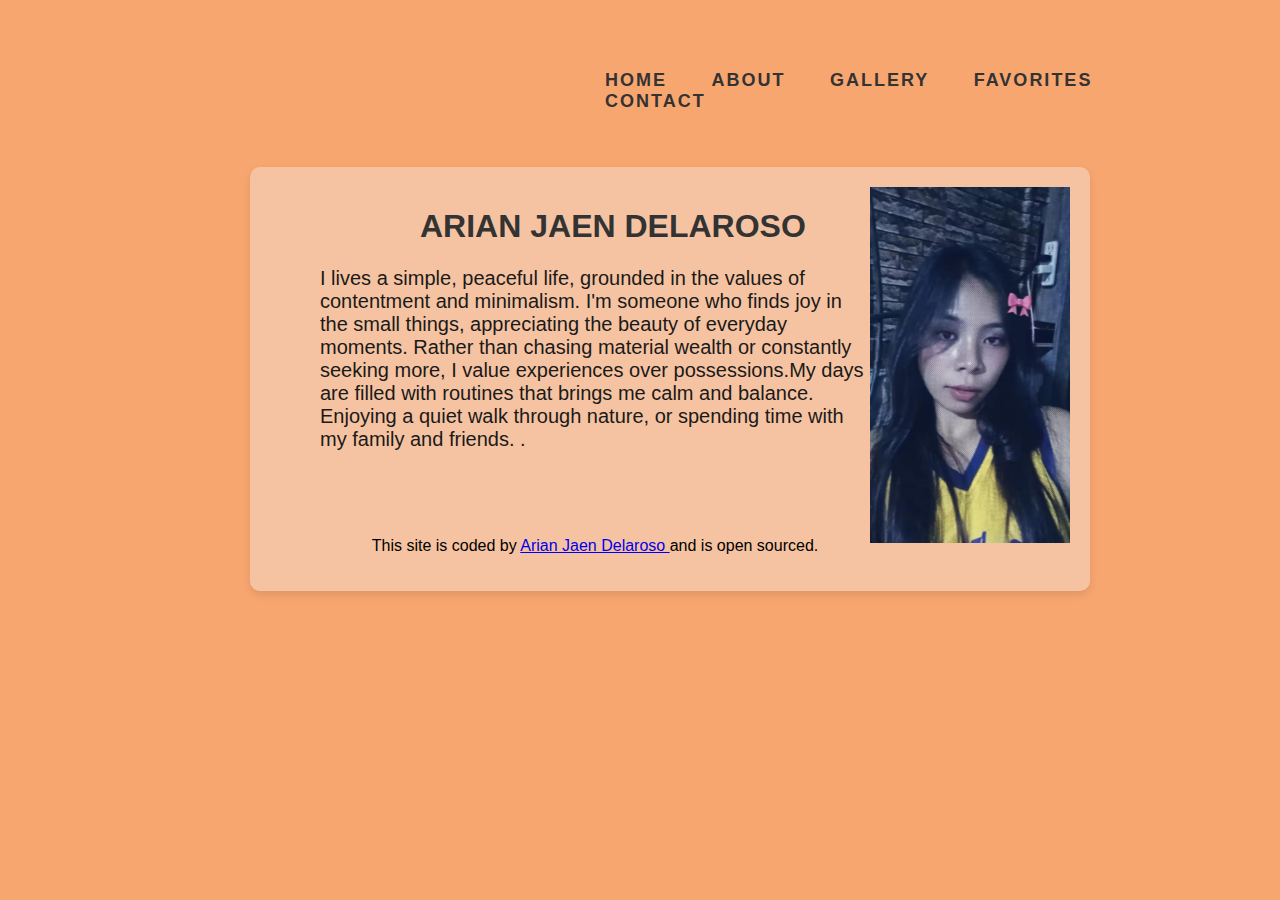
<file: index.html>
<!DOCTYPE html>
<html lang="en">

<head>
    <meta charset="UTF-8">
    <meta name="viewport" content="width=device-width, initial-scale=1.0">
    <title>Arian Website</title>
    <link rel="stylesheet" href="style.css">
</head>

<body>

    <nav>
        <a href="index.html">HOME</a>
        <a href="about me.html">ABOUT</a>
        <a href="gallery.html">GALLERY</a>
        <a href="favorites.html">FAVORITES</a>
        <a href="contact.html">CONTACT</a>
    </nav>
    <div id="logo">

        <div id="profile-card">
            <div id="text-section">
                <h1 id="name">ARIAN JAEN DELAROSO</h1>
                <p id="description">I lives a simple, peaceful life, grounded in the values of contentment and minimalism. I'm someone who finds joy in the small things, appreciating the beauty of everyday moments. Rather than chasing material wealth or constantly seeking
                    more, I value experiences over possessions.My days are filled with routines that brings me calm and balance. Enjoying a quiet walk through nature, or spending time with my family and friends. .</p>
                <p id="footer"> This site is coded by <a href="https://github.com/delaroso06">
                Arian Jaen Delaroso </a> and is open sourced.</p>

            </div>
            <div id="home">
                <img src="img/image.jpg">

            </div>

        </div>
</body>

</html>
</file>
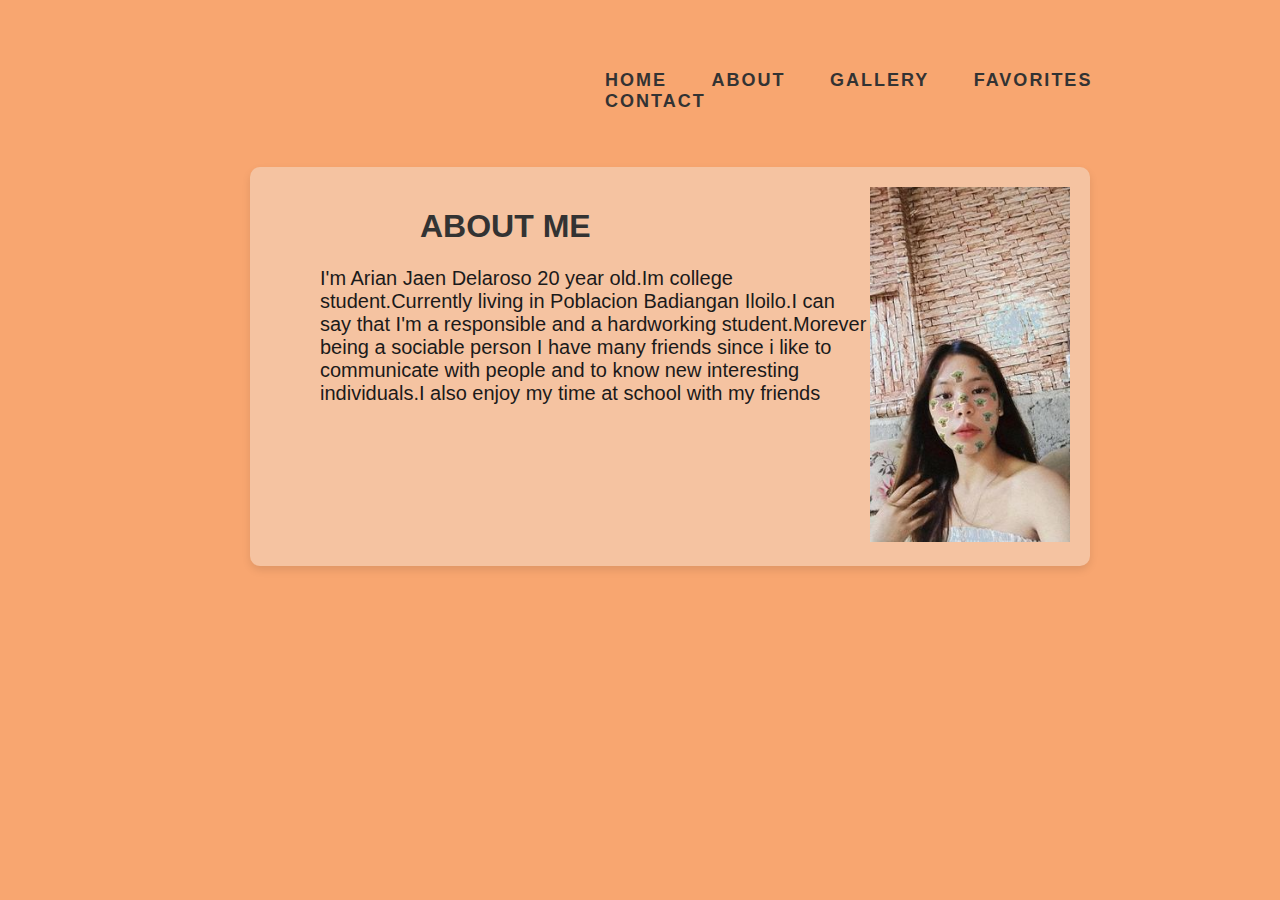
<file: about me.html>
<!DOCTYPE html>
<html lang="en">

<head>
    <meta charset="UTF-8">
    <meta name="viewport" content="width=device-width, initial-scale=1.0">
    <title>Arian Website</title>
    <link rel="stylesheet" href="style.css">
</head>

<body>

    <nav>
        <a href="index.html">HOME</a>
        <a href="about me.html">ABOUT</a>
        <a href="gallery.html">GALLERY</a>
        <a href="favorites.html">FAVORITES</a>
        <a href="contact.html">CONTACT</a>
    </nav>
    <div id="profile-card">
        <div id="text-section">
            <h1 id="name">ABOUT ME</h1>
            <p id="description"> I'm Arian Jaen Delaroso 20 year old.Im college student.Currently living in Poblacion Badiangan Iloilo.I can say that I'm a responsible and a hardworking student.Morever being a sociable person I have many friends since i like to communicate
                with people and to know new interesting individuals.I also enjoy my time at school with my friends</p>


        </div>
        <div id="home">
            <img src="img/img8.jpg">
        </div>
    </div>
</body>

</html>
</file>
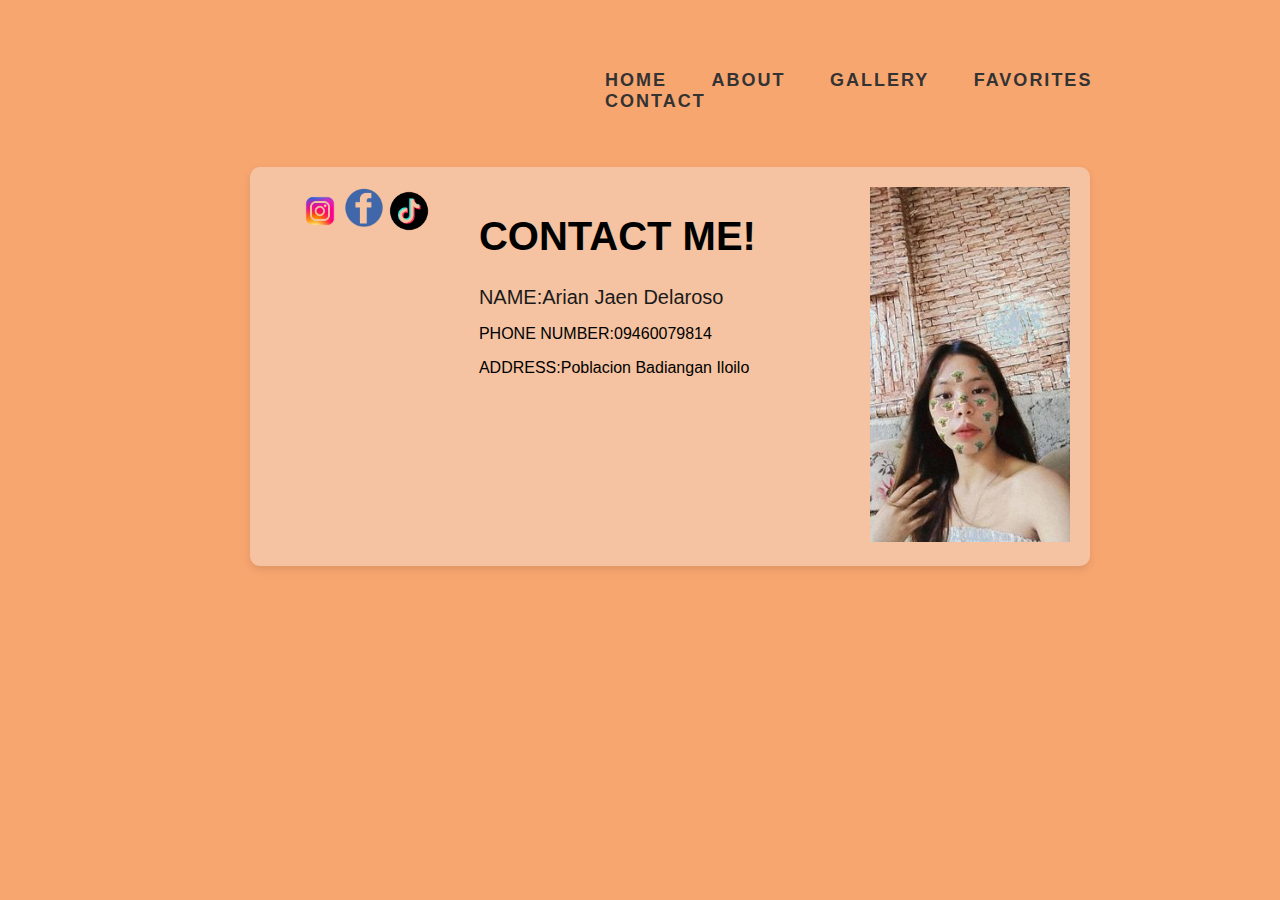
<file: contact.html>
<!DOCTYPE html>
<html lang="en">

<head>
    <meta charset="UTF-8">
    <meta name="viewport" content="width=device-width, initial-scale=1.0">
    <title>Arian Website</title>
    <link rel="stylesheet" href="style.css">
</head>

<body>

    <nav>
        <a href="index.html">HOME</a>
        <a href="about me.html">ABOUT</a>
        <a href="gallery.html">GALLERY</a>
        <a href="favorites.html">FAVORITES</a>
        <a href="contact.html">CONTACT</a>
    </nav>
    <div id="profile-card">
        <div id="social-icons">
            <a href="https://www.instagram.com/arian.jean.35?igsh=MWJjNWMybDgzY3lodQ=="><img src="img/instagram-icon.png"></a>
            <a href="https://www.facebook.com/arian.jean.35"><img src="img/facebook-icon.png"></a>
            <a href="https://tiktok.com/@arianjean651"><img src="img/tiktok-icon.png"></a>

        </div>
        <div id="text-section">
            <h1 id="contact">CONTACT ME!</h1>
            <p id="description">NAME:Arian Jaen Delaroso</p>
            <p>PHONE NUMBER:09460079814 </p>
            <p>ADDRESS:Poblacion Badiangan Iloilo </p>

        </div>



        <div id="home">
            <img src="img/img8.jpg">
        </div>
    </div>
</body>

</html>
</file>
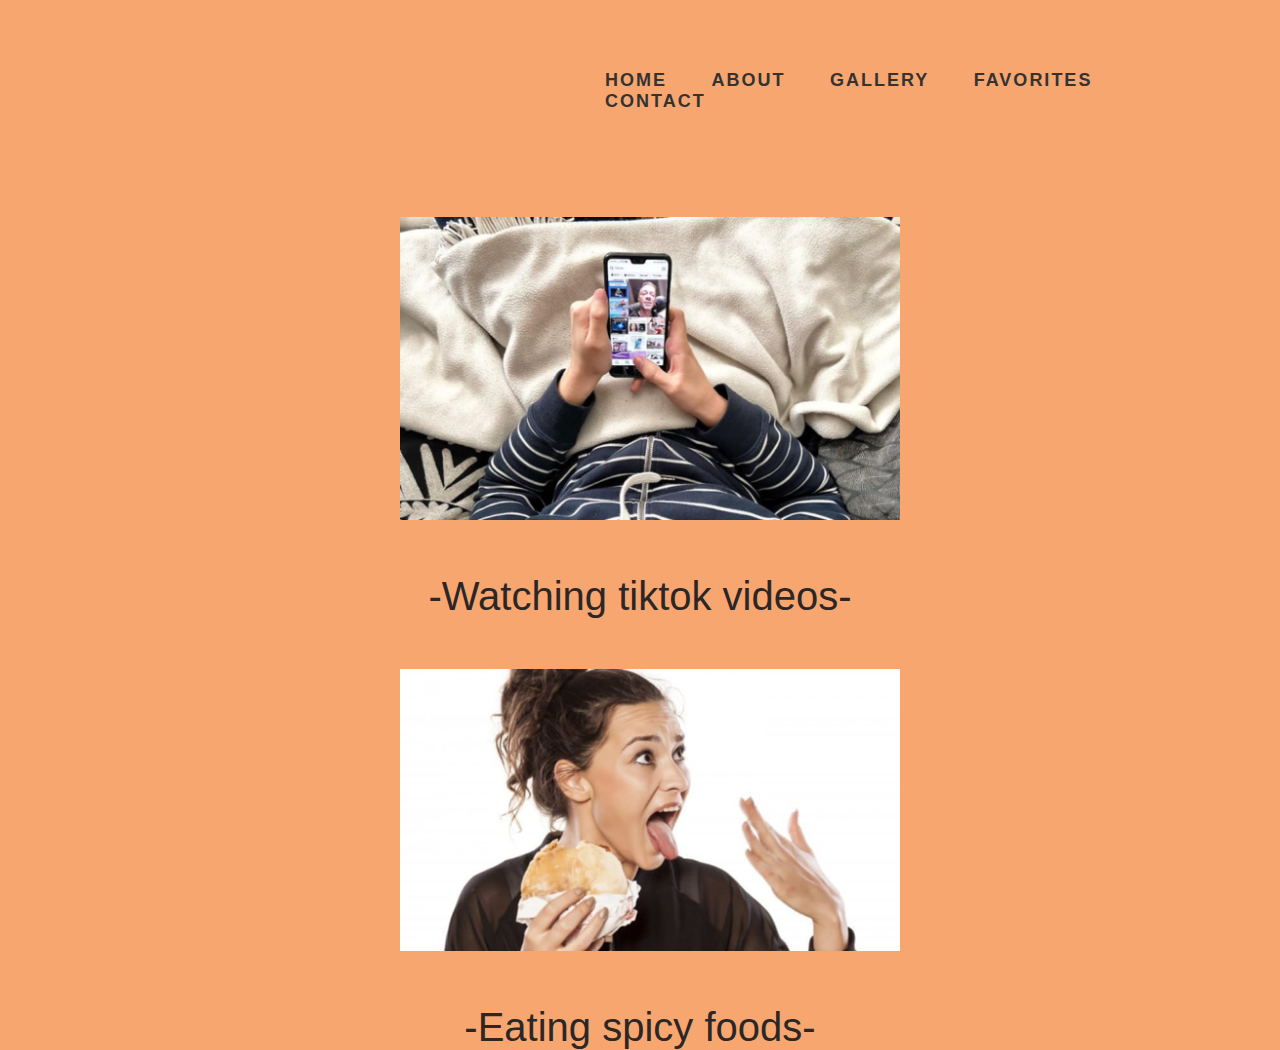
<file: favorites.html>
<!DOCTYPE html>
<html lang="en">

<head>
    <meta charset="UTF-8">
    <meta name="viewport" content="width=device-width, initial-scale=1.0">
    <title>Arian Website</title>
    <link rel="stylesheet" href="style.css">
</head>

<body>

    <nav>
        <a href="index.html">HOME</a>
        <a href="about me.html">ABOUT</a>
        <a href="gallery.html">GALLERY</a>
        <a href="favorites.html">FAVORITES</a>
        <a href="contact.html">CONTACT</a>
    </nav>

    <div id="fav">
        <img src="img/img7.jpg">
        <p>-Watching tiktok videos-</p>
        <img src="img/img2.jpg">
        <p>-Eating spicy foods-</p>

    </div>
</body>

</html>
</file>
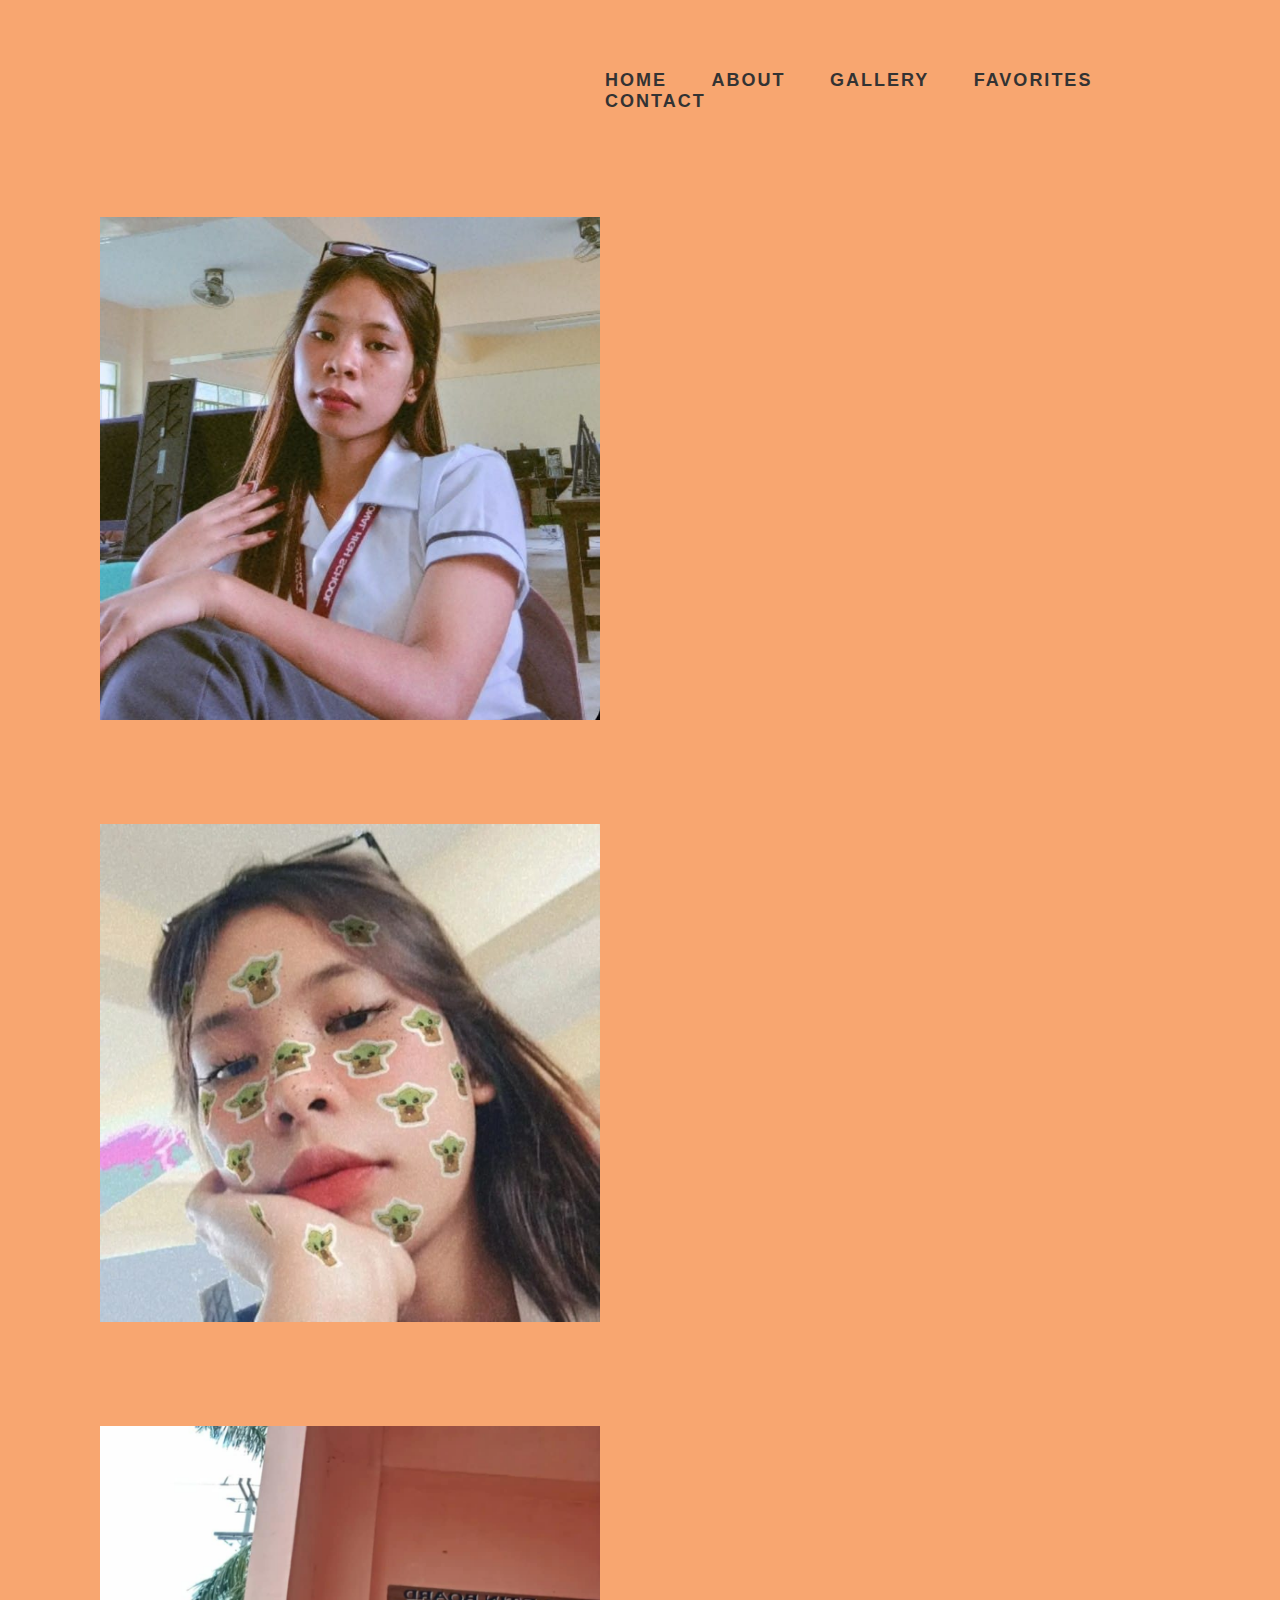
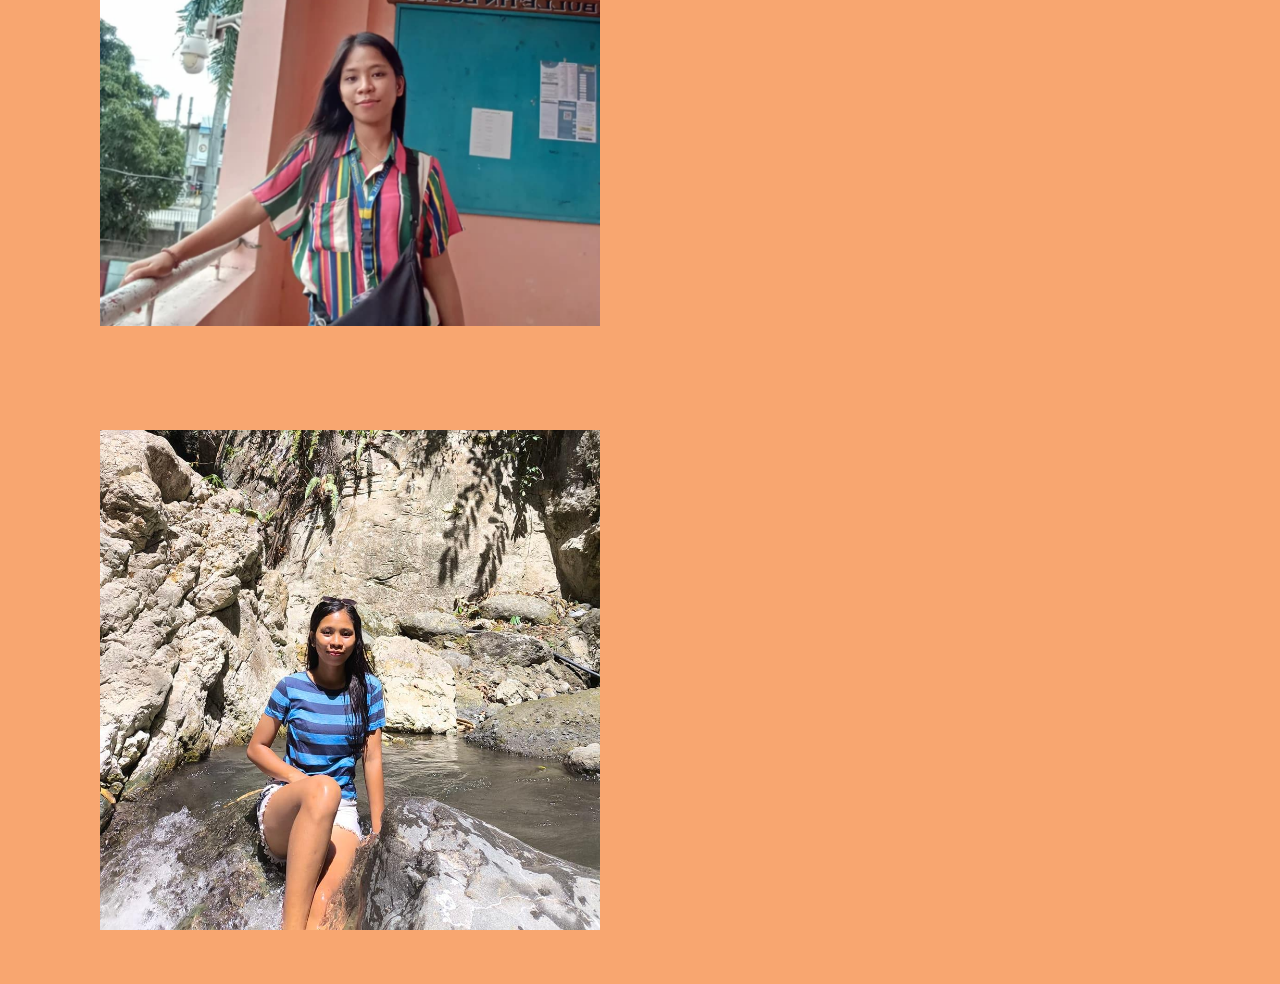
<file: gallery.html>
<!DOCTYPE html>
<html lang="en">

<head>
    <meta charset="UTF-8">
    <meta name="viewport" content="width=device-width, initial-scale=1.0">
    <title>Arian Website</title>
    <link rel="stylesheet" href="style.css">
</head>

<body>

    <nav>
        <a href="index.html">HOME</a>
        <a href="about me.html">ABOUT</a>
        <a href="gallery.html">GALLERY</a>
        <a href="favorites.html">FAVORITES</a>
        <a href="contact.html">CONTACT</a>
    </nav>

    <div id="images">
        <img src="img/img1.jpg">
        <img src="img/img4.jpg">
        <img src="img/img5.jpg">
        <img src="img/img6.jpg">
    </div>
    </div>
</body>

</html>
</file>
<file: style.css>
body {
    margin: 0;
    font-family: 'Arial', sans-serif;
    background-color: #f8a670;
}

#profile-card {
    margin: 50px;
    background-color: #f5c3a1;
    border-radius: 10px;
    box-shadow: 0 4px 8px rgba(0, 0, 0, 0.1);
    display: flex;
    max-width: 800px;
    padding: 20px;
    margin-left: 250px;
}

nav {
    margin: 50px;
    margin-left: 580px;
    width: fit-content;
    padding: 5px;
    padding-top: 20px;
}

nav a {
    text-decoration: none;
    color: #333;
    font-size: 18px;
    font-weight: bold;
    margin: 20px;
    letter-spacing: 2px;
    border-radius: 14px;
}

#home img {
    width: 200px;
}

#text-section {
    flex: 2;
    padding-left: 50px;
}

#name {
    font-size: 32px;
    font-weight: bold;
    color: #333;
    padding-left: 100px;
}

#contact {
    font-size: 40px;
}

#description {
    margin: 10px 0;
    font-size: 20px;
    color: rgb(27, 26, 26);
}

#fav p {
    margin: 0;
    font-size: 40px;
    color: rgb(43, 39, 39);
}

#social-icons {
    margin-left: 30px;
    display: inline-block;
}

#social-icons img {
    width: 40px;
}

#fav p {
    font-size: 40-px;
    text-align: center;
}

#fav img {
    width: 500px;
    padding: 50px;
    margin-left: 350px;
}

#images img {
    width: 500px;
    padding: 50px;
    margin-left: 50px;
}

#footer {
    padding-top: 70px;
    text-align: center;
}
</file>
